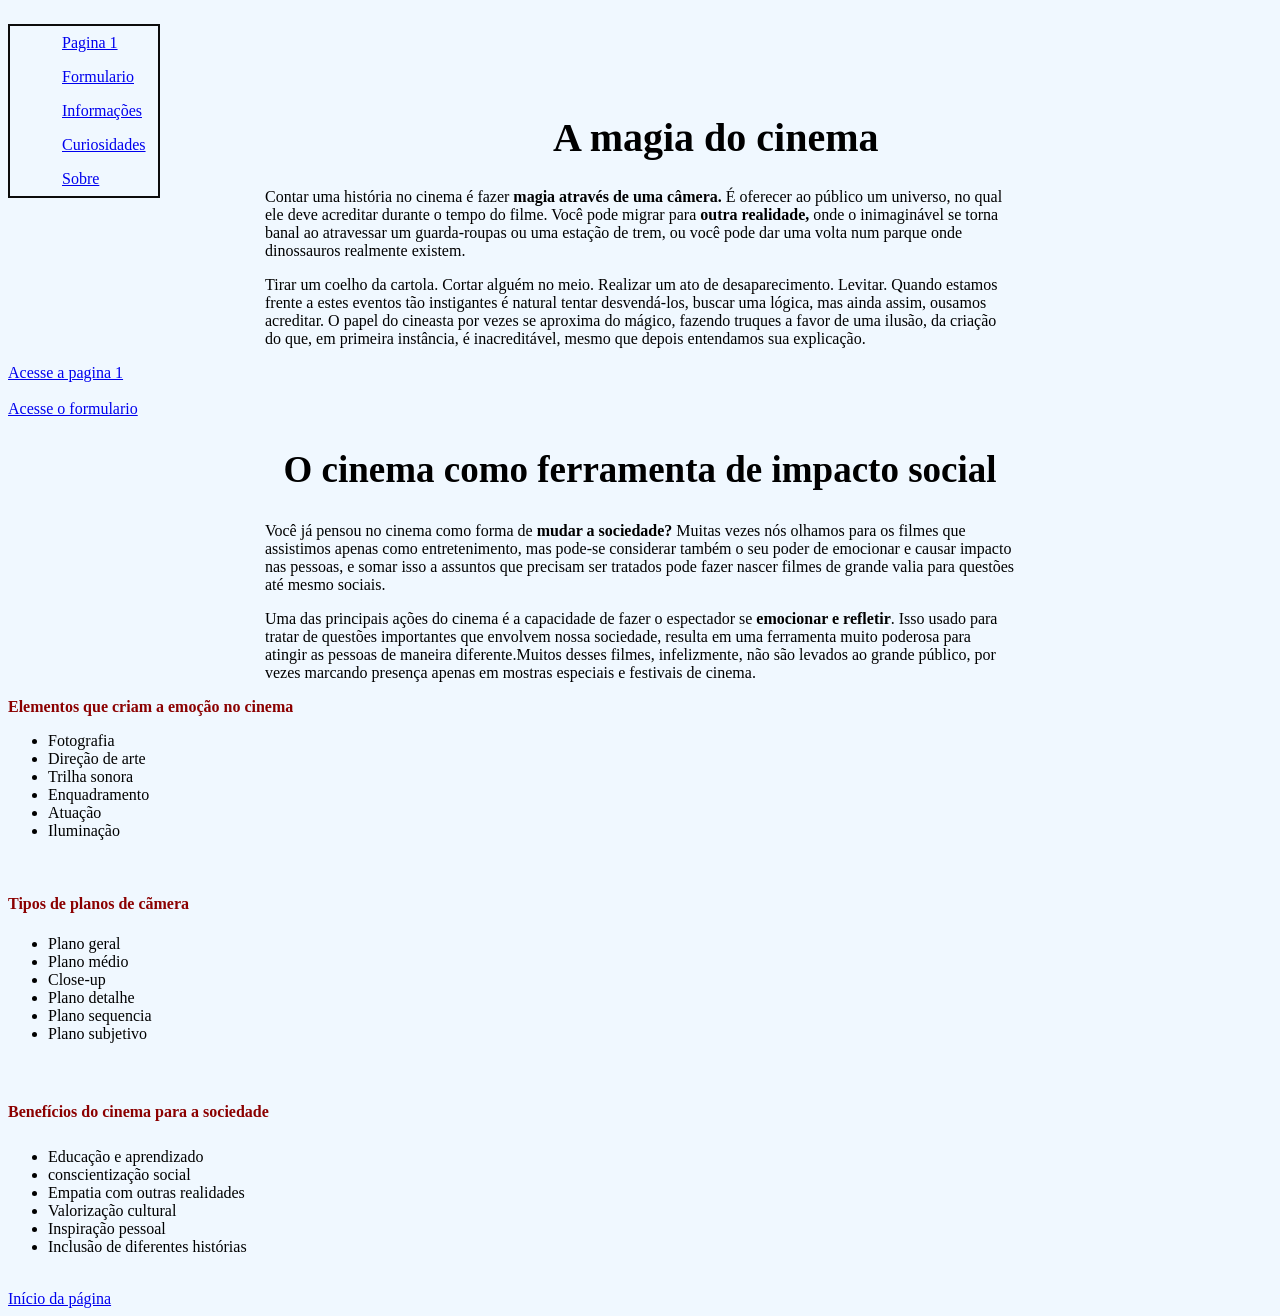
<file: projeto/index.html>
<!DOCTYPE html>
<html lang="en">
<head>
    <meta charset="UTF-8">
    <meta name="viewport" content="width=device-width, initial-scale=1.0">
    <title>Cinelife</title>
    <link rel="Stylesheet" type="text/css" href="style.css">
    <link rel="icon" type="image/png" href="Icones/emoji_food_beverage_40dp_E3E3E3_FILL0_wght400_GRAD0_opsz40.png"
</head>
<body id="bodyindex" >
    <header>
        <nav>
            <ul class="menu">
                <li><a href="./Paginas/Pagina1.html">Pagina 1</a></li>
                <li><a href="./Paginas/pagina2.html">Formulario</a></li>
                <li><a href="#">Informações</a></li>
                <li><a href="#">Curiosidades</a></li>
                <li><a href="#">Sobre</a></li>
            </ul>
           
               
        </nav>
    </header>
  
    <br>
    <br>
    <h6 id="Ancora1"></h6>
    
    <br>
    <h1>A magia do cinema</h1>
    <div class="text-1">
          <p>
            Contar uma história no cinema é fazer <b>magia através de uma câmera.</b>   É oferecer ao público um universo, no qual ele deve acreditar durante o tempo do filme. Você pode migrar para <b> outra realidade,</b> onde o inimaginável se torna banal ao atravessar um guarda-roupas ou uma estação de trem, ou você pode dar uma volta num parque onde dinossauros realmente existem.
          </p>
        <p>
            Tirar um coelho da cartola. Cortar alguém no meio. Realizar um ato de desaparecimento. Levitar. Quando estamos frente a estes eventos tão instigantes é natural tentar desvendá-los, buscar uma lógica, mas ainda assim, ousamos acreditar. O papel do cineasta por vezes se aproxima do mágico, fazendo truques a favor de uma ilusão, da criação do que, em primeira instância, é inacreditável, mesmo que depois entendamos sua explicação.
        </p>
    </div> 
     <a href="./Paginas/Pagina1.html">Acesse a pagina 1</a>
     <br>
     <br>
     <a href="./Paginas/pagina2.html">Acesse o formulario</a>
    <h2>O cinema como ferramenta de impacto social</h2>
    <div class="text-2">
        <p>Você já pensou no cinema como forma de <b>mudar a sociedade?</b> Muitas vezes nós olhamos para os filmes que assistimos apenas como entretenimento, mas pode-se considerar também o seu poder de emocionar e causar impacto nas pessoas, e somar isso a assuntos que precisam ser tratados pode fazer nascer filmes de grande valia para questões até mesmo sociais.

        </p>
        <p>
            Uma das principais ações do cinema é a capacidade de fazer o espectador se <b>emocionar e refletir</b>. Isso usado para tratar de questões importantes que envolvem nossa sociedade, resulta em uma ferramenta muito poderosa para atingir as pessoas de maneira diferente.Muitos desses filmes, infelizmente, não são levados ao grande público, por vezes marcando presença apenas em mostras especiais e festivais de cinema.
        </p>
    </div>
    



    <h3>Elementos que criam a emoção no cinema</h3>
     <div class="li-1 ">  
     <ul>
   <li>Fotografia</li>
    <li>Direção de arte</li>
    <li>Trilha sonora</li>
    <li>Enquadramento</li>
    <li>Atuação</li>
    <li>Iluminação</li>
     </ul>
  
    </div>

    <br>

    <h4>Tipos de planos de cãmera</h4>
    <ul>
        <li>Plano geral</li>
        <li>Plano médio</li>
        <li>Close-up</li>
        <li>Plano detalhe</li>
        <li>Plano sequencia</li>
        <li>Plano subjetivo</li>
        
        
    </ul>

    <br>

    <h5>Benefícios do cinema para a sociedade</h5>
    <ul>
        <li>Educação e aprendizado</li>
        <li>conscientização social</li>
        <li>Empatia com outras realidades</li>
        <li>Valorização cultural</li>
        <li>Inspiração pessoal</li>
        <li>Inclusão de diferentes histórias</li>
    </ul>
    <br>
    <a href="#Ancora1">Início da página </a>
</body>
</html>
</file>
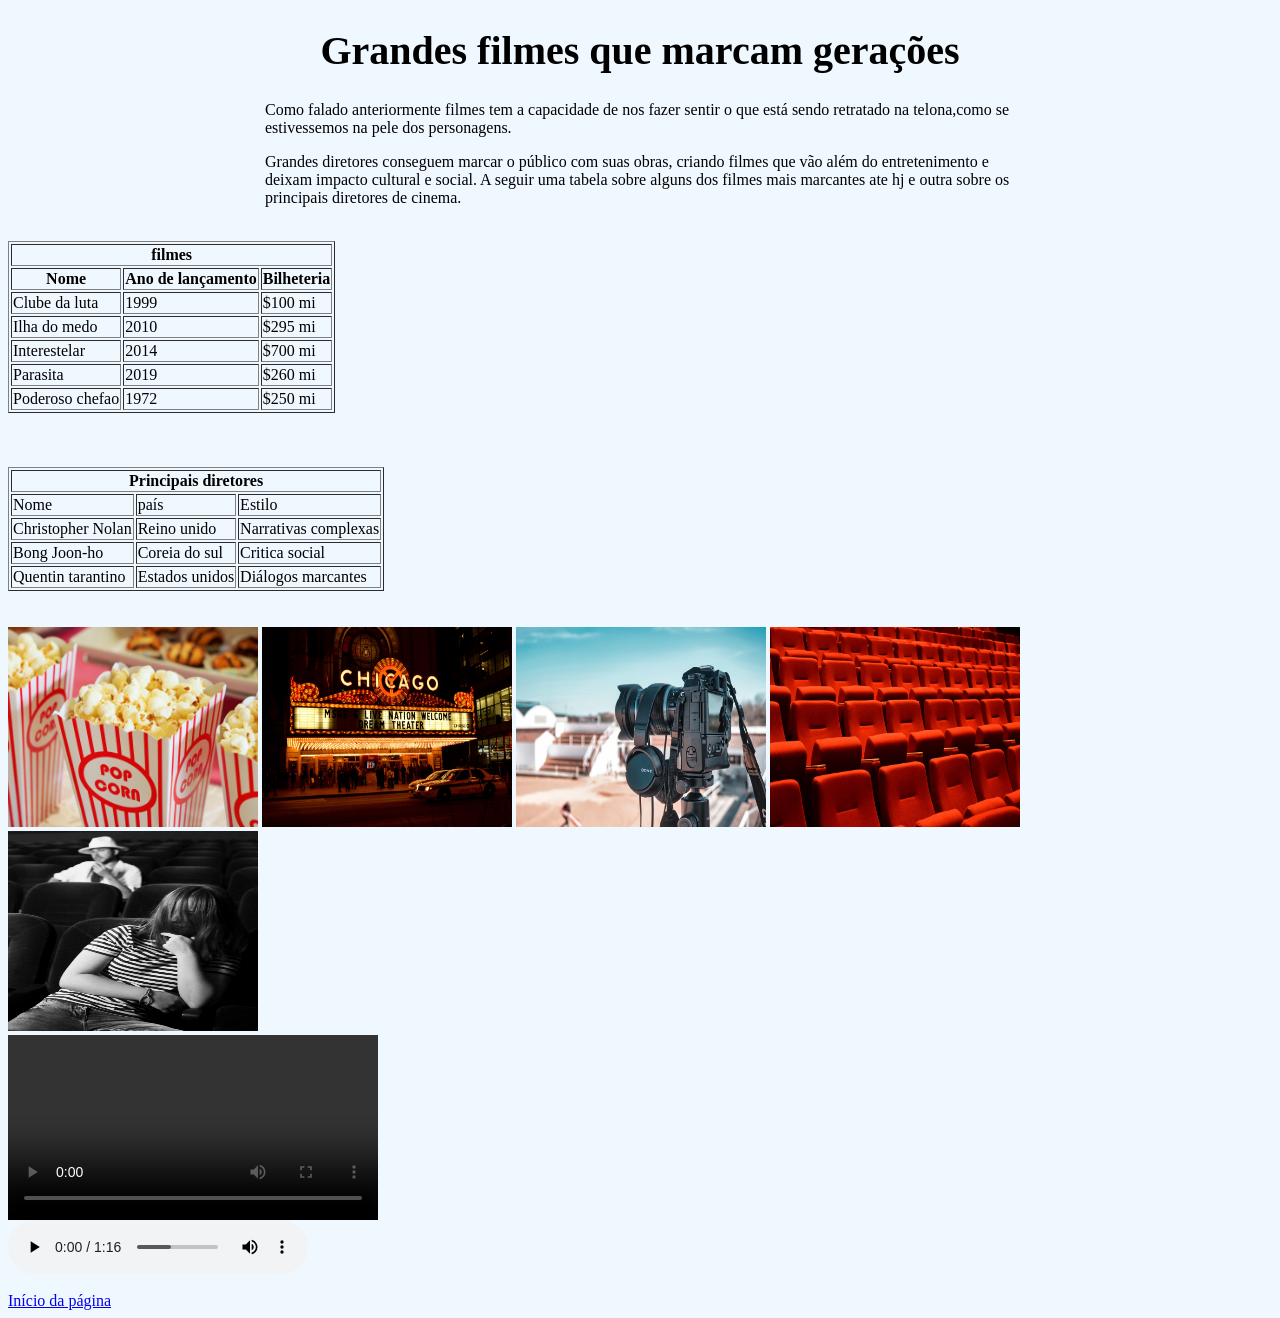
<file: projeto/Paginas/Pagina1.html>
<!DOCTYPE html>
<html lang="en">
<head>
    <meta charset="UTF-8">
    <meta name="viewport" content="width=device-width, initial-scale=1.0">
    <title>Pagina 1</title>
    <link rel="Stylesheet" type="text/css" href="../pagina.css">
</head>
<body>
    <h2 id="Ancora2"></h2>
    <h1>Grandes filmes que marcam gerações</h1>
   <div class="text-1"> 
    <p>Como falado anteriormente filmes tem a capacidade de nos fazer sentir o que está sendo retratado na telona,como se estivessemos na pele dos personagens.
    </p>
    <p>Grandes diretores conseguem marcar o público com suas obras, criando filmes que vão além do entretenimento e deixam impacto cultural e social. A seguir  uma tabela sobre alguns dos filmes mais marcantes ate hj e outra sobre os principais diretores de cinema.</p>
    </div>
    <br>
    <table border="1">
        <tr>
            <th colspan="3">filmes</th>
         </tr>
         <tr>
            <th>Nome</th>
            <th>Ano de lançamento</th>
            <th>Bilheteria</th>
         </tr>
         <tr> <td>Clube da luta</td>
           <td>1999</td>
           <td>$100 mi</td>
        </tr>
        <tr>
            <td>Ilha do medo</td>
            <td>2010</td>
            <td>$295 mi</td>
        </tr>
        <tr>
            <td>Interestelar</td>
            <td>2014</td>
            <td>$700 mi </td>
        </tr>
        <tr>
            <td>Parasita</td>
            <td>2019</td>
            <td>$260 mi</td>
        </tr>
          <tr>
            <td>Poderoso chefao</td>
            <td>1972</td>
            <td>$250 mi </td>
          </tr>
                  
           
       
    </table>
    <br>
    <br>
    <br>
     <table border="1">
            <tr>
                <th colspan="3">Principais diretores</th>
            </tr>
            <tr> 
                <td>Nome</td>
                <td>país</td>
                <td>Estilo</td> 
            </tr>
            <tr>
                <td>Christopher Nolan</td>
                <td>Reino unido</td>
                <td>Narrativas complexas</td>
            </tr>
            <tr>
                <td>Bong Joon-ho</td>
                <td>Coreia do sul</td>
                <td>Critica social</td>
            </tr>
            <tr>
                <td>Quentin tarantino</td>
                <td>Estados unidos</td>
                <td>Diálogos marcantes</td>
            </tr>
          </table>
          <br>
          <br>
          <img src="../Imagens/dbreen-new-years-eve-1085072.jpg" width="250" height="200">
          <img src="../Imagens/gautherottiphaine-chicago-333599_1920.jpg" width="250" height="200">
          <img src="../Imagens/soykhaler-camera-7903435_1920.jpg " width="250 " height="200">
          <img src="../Imagens/wernerredlich-theater-8569119_1920.jpg " width="250" height="200">
         <img src="../Imagens/onkelglocke-movie-theater-7286435.jpg" width="250" height="200">

          <video src="../Videos/5130-183300011_medium.mp4" width="370" controls autoplay>
            
          </video>
        <audio src="../Audios/46851258-cordes-de-piano-cinema-337464.mp3" controls></audio>
        <br>
        <a href="#Ancora2">Início da página</a>

    

</body>
</html>
</file>
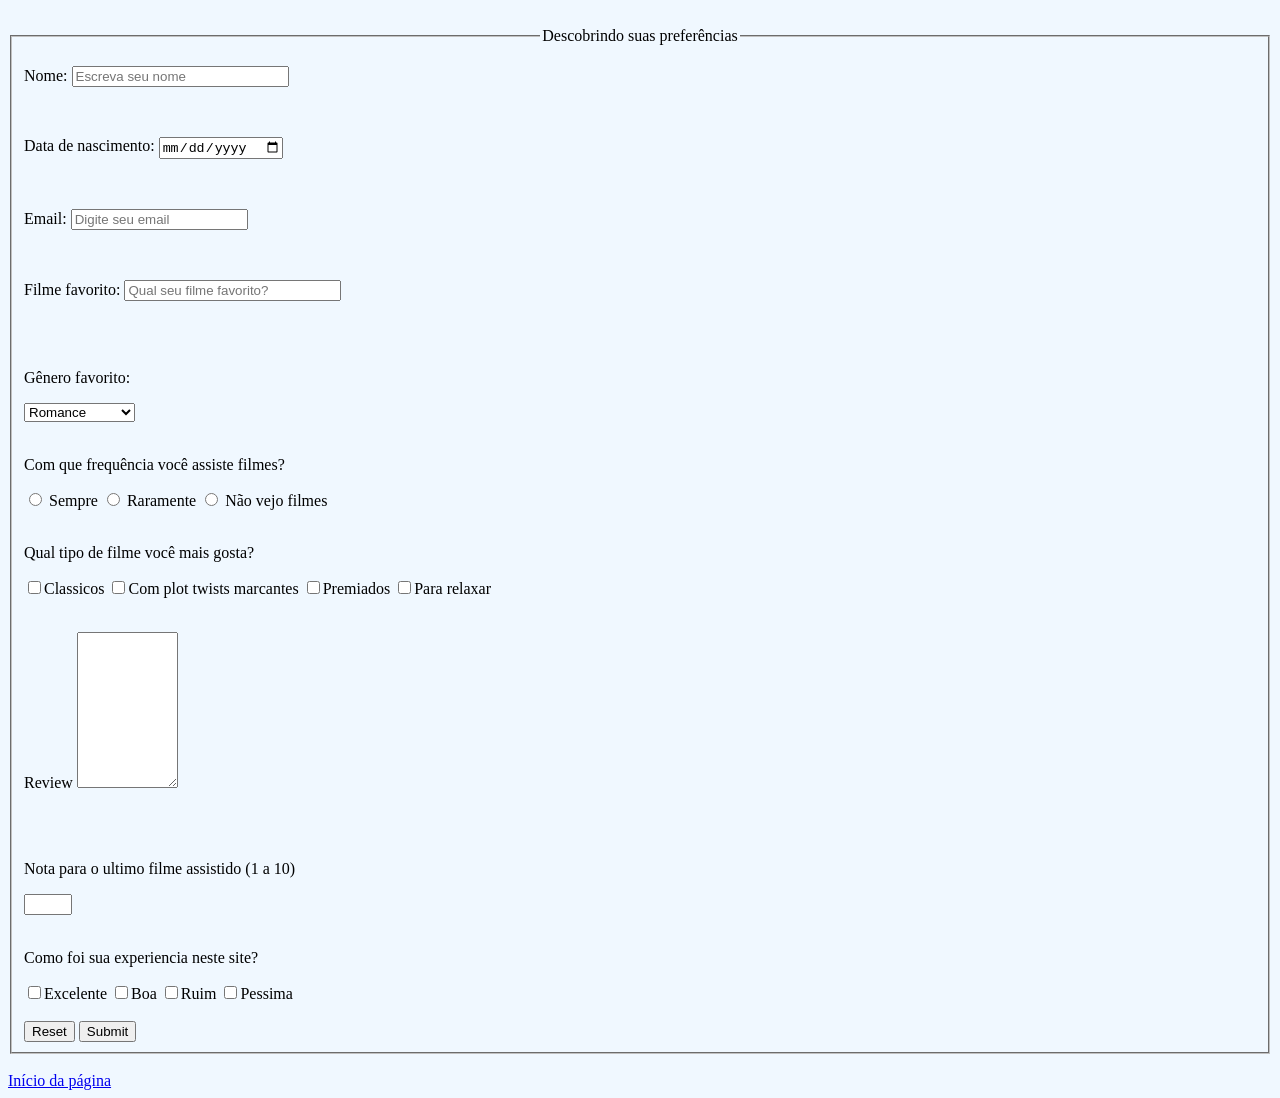
<file: projeto/Paginas/pagina2.html>
<!DOCTYPE html>
<html lang="en">
<head>
    <meta charset="UTF-8">
    <meta name="viewport" content="width=device-width, initial-scale=1.0">
    <title>Formulario</title>
    <link rel="Stylesheet" type="text/css" href="../pagina.css">
</head>
<body>
    <h1 id="Ancora3"></h1>
   <form>
    <fieldset>
        <legend align="center">Descobrindo suas preferências</legend>
       <p>Nome: <input type="text" name="Nome" placeholder="Escreva seu nome" size="25"></p>
       <br>
       <p>Data de nascimento: <input type="date"></p>
       <br>
       <p>Email: <input type="email" placeholder="Digite seu email"></p>
       <br>
       <p>Filme favorito: <input type="text" name="Nome" placeholder="Qual seu filme favorito?" size="25"/></p>
       <br>
       <br>
       <p>Gênero favorito:</p>
       <select>
        <option value="Romance">Romance</option>
        <option value="Terror">Terror</option>
        <option value="Ação">Ação</option>
        <option value="Ficção científica">Fição científica</option>

       
       </select>
       <br>
       <br>
       <p>Com que frequência você assiste filmes?</p>
        <input type="radio" > Sempre
        <input type="radio"> Raramente
        <input type="radio"> Não vejo filmes
        <br>
        <br>
        <p>Qual tipo de filme você mais gosta?</p>
        <input type="checkbox">Classicos
        <input type="checkbox">Com plot twists marcantes
        <input type="checkbox">Premiados
        <input type="checkbox">Para relaxar
        <br>
        <br>
        <p>Review
            <textarea rows="10" cols="10"></textarea>
        </p>
        <br>
        <br>
        <p>Nota para o ultimo filme assistido (1 a 10)</p>
        <input type="number" min="1" max="10">
        <br>
        <br>
        <p>Como foi sua experiencia neste site?</p>
        <input type="checkbox">Excelente
        <input type="checkbox">Boa
        <input type="checkbox">Ruim
        <input type="checkbox">Pessima
        <br>
        <br>
     
         <input type="reset" name="reset"/>
        <input type="submit" name="Enviar"/>
    </fieldset>
     <br>
     <a href="#Ancora3">Início da página</a>  
        

    
   

</form>
    
</body>
</html>
</file>
<file: projeto/style.css>
body {
 background-color:rgb(240, 248, 255);

}
.menu {
    list-style: none;
    border: 2px solid rgb(12, 12, 12);
    float: left;
    text-decoration: none;
}
.menu li {
  text-decoration: none;
  color: rgb(0, 0, 255);
  padding: 8px 12px;
  border-right: 2px rgb(0, 0, 0)
}

h1 {
  font-size: 40px;
  text-align: center;
  color: rgb(0, 0, 0)
}
h2 {
font-size: 37px;
text-align: center;
color: rgb(0, 0, 0);

}
.text-1 {
  text-align: left;
  max-width: 750px;
  margin: 0 auto;
  overflow-wrap: break-word;
 font-family: Cambria, Cochin, Georgia, Times, 'Times New Roman', serif;

}
.text-2 {
  text-align: left;
  max-width: 750px;
  margin: 0 auto;
  overflow-wrap: break-word;
 font-family: Cambria, Cochin, Georgia, Times, 'Times New Roman', serif;
}
h3, h4, h5{
  text-align: left;
  color: rgb(139, 0, 0);
  font-size: 16px;
  
}
</file>
<file: projeto/pagina.css>
body{
 background-color: rgb(240, 248, 255);

}
h1{
    font-size: 40px;
    text-align: center;

}
.text-1 {
    text-align: left;
    max-width: 750px;
    margin: 0 auto;
   overflow-wrap: break-word;
   font-family: Cambria, Cochin, Georgia, Times, 'Times New Roman', serif;

}
video , audio {
    display: block;
}
</file>
